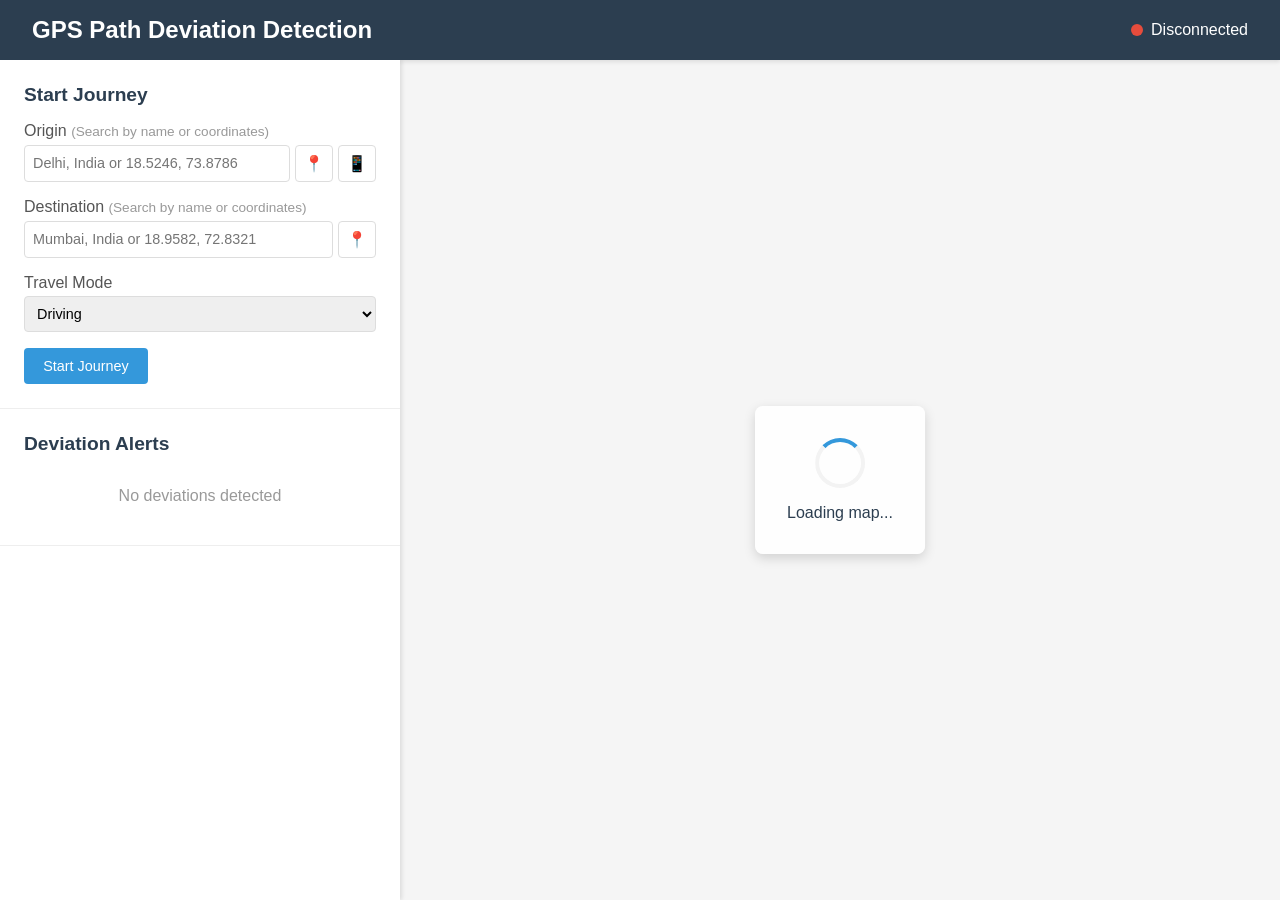
<file: frontend/index.html>
<!DOCTYPE html>
<html lang="en">

<head>
    <meta charset="UTF-8">
    <meta name="viewport" content="width=device-width, initial-scale=1.0">
    <title>GPS Path Deviation Detection System</title>

    <!-- Mapbox GL JS -->
    <link href="https://api.mapbox.com/mapbox-gl-js/v3.0.1/mapbox-gl.css" rel="stylesheet">
    <script src="https://api.mapbox.com/mapbox-gl-js/v3.0.1/mapbox-gl.js"></script>

    <!-- Custom CSS -->
    <link rel="stylesheet" href="css/styles.css">
</head>

<body>
    <div class="container">
        <!-- Header -->
        <header>
            <h1>GPS Path Deviation Detection</h1>
            <div class="connection-status">
                <span id="connection-indicator" class="indicator disconnected"></span>
                <span id="connection-text">Disconnected</span>
            </div>
        </header>

        <!-- Main Content -->
        <div class="main-content">
            <!-- Control Panel -->
            <div class="control-panel">
                <!-- Journey Setup -->
                <div class="panel-section" id="journey-setup">
                    <h2>Start Journey</h2>
                    <form id="start-journey-form">
                        <div class="form-group">
                            <label>Origin <small>(Search by name or coordinates)</small></label>
                            <div class="location-search-wrapper">
                                <div class="input-with-button">
                                    <input type="text" id="origin" placeholder="Delhi, India or 18.5246, 73.8786"
                                        required autocomplete="off">
                                    <button type="button" class="btn-icon" id="pick-origin-btn"
                                        title="Pick on map">📍</button>
                                    <button type="button" class="btn-icon" id="use-current-location-btn"
                                        title="Use current location">📱</button>
                                </div>
                                <div id="origin-suggestions" class="autocomplete-dropdown" style="display: none;"></div>
                            </div>
                        </div>
                        <div class="form-group">
                            <label>Destination <small>(Search by name or coordinates)</small></label>
                            <div class="location-search-wrapper">
                                <div class="input-with-button">
                                    <input type="text" id="destination" placeholder="Mumbai, India or 18.9582, 72.8321"
                                        required autocomplete="off">
                                    <button type="button" class="btn-icon" id="pick-destination-btn"
                                        title="Pick on map">📍</button>
                                </div>
                                <div id="destination-suggestions" class="autocomplete-dropdown" style="display: none;">
                                </div>
                            </div>
                        </div>
                        <div class="form-group">
                            <label>Travel Mode</label>
                            <select id="travel-mode">
                                <option value="driving">Driving</option>
                                <option value="walking">Walking</option>
                                <option value="cycling">Cycling</option>
                            </select>
                        </div>

                        <button type="submit" class="btn btn-primary">Start Journey</button>
                    </form>
                </div>

                <!-- Journey Status -->
                <div class="panel-section" id="journey-status" style="display: none;">
                    <h2>Journey Status</h2>
                    <div class="status-grid">
                        <div class="status-item">
                            <span class="label">Journey ID:</span>
                            <span id="journey-id" class="value">-</span>
                        </div>
                        <div class="status-item">
                            <span class="label">Current Location:</span>
                            <span id="current-location" class="value">-</span>
                        </div>
                        <div class="status-item">
                            <span class="label">Current Speed:</span>
                            <span id="current-speed" class="value">-</span>
                        </div>
                        <div class="status-item">
                            <span class="label">Distance Traveled:</span>
                            <span id="distance-traveled" class="value">0 m</span>
                        </div>
                        <div class="status-item">
                            <span class="label">GPS Accuracy:</span>
                            <span id="gps-accuracy" class="value">-</span>
                        </div>
                        <div class="status-item">
                            <span class="label">Spatial Status:</span>
                            <span id="spatial-status" class="value badge">-</span>
                        </div>
                        <div class="status-item">
                            <span class="label">Temporal Status:</span>
                            <span id="temporal-status" class="value badge">-</span>
                        </div>
                        <div class="status-item">
                            <span class="label">Directional:</span>
                            <span id="directional-status" class="value badge">-</span>
                        </div>
                        <div class="status-item">
                            <span class="label">Severity:</span>
                            <span id="severity" class="value badge">-</span>
                        </div>
                    </div>

                    <!-- Route Probabilities -->
                    <div class="route-probabilities">
                        <h3>Route Probabilities</h3>
                        <div id="route-probs-container"></div>
                    </div>

                    <button id="complete-journey-btn" class="btn btn-secondary">Complete Journey</button>
                </div>

                <!-- GPS Simulator -->
                <div class="panel-section" id="gps-simulator" style="display: none;">
                    <h2>GPS Tracking</h2>

                    <!-- Journey Status Message -->
                    <div class="panel-section">
                        <div class="status-item">
                            <span class="label">Journey Status:</span>
                            <span class="value" id="journey-status-text">Created (Not Started)</span>
                        </div>
                    </div>

                    <!-- Real GPS Tracking -->
                    <div class="tracking-mode">
                        <h3>Real-Time GPS</h3>
                        <div class="tracking-controls">
                            <button id="start-real-gps-btn" class="btn btn-primary">Start Real GPS</button>
                            <button id="stop-real-gps-btn" class="btn btn-secondary" disabled>Stop Real GPS</button>
                        </div>
                        <div class="gps-info">
                            <p><small>Uses device GPS for real tracking</small></p>
                            <p class="gps-accuracy">Accuracy: <span id="gps-accuracy">-</span></p>
                        </div>
                    </div>

                    <div class="divider"></div>

                    <!-- Simulated GPS -->
                    <div class="tracking-mode">
                        <h3>Simulated GPS</h3>
                        <div class="simulator-controls">
                            <div class="form-group">
                                <label>Simulation Speed</label>
                                <select id="sim-speed-multiplier">
                                    <option value="1">1x (Real-time)</option>
                                    <option value="5">5x (Fast)</option>
                                    <option value="10" selected>10x (Very Fast)</option>
                                    <option value="50">50x (Ultra Fast)</option>
                                    <option value="100">100x (Maximum)</option>
                                </select>
                            </div>
                            <button id="start-sim-btn" class="btn btn-primary">Start Simulation</button>
                            <button id="stop-sim-btn" class="btn btn-secondary" disabled>Stop Simulation</button>
                        </div>
                    </div>

                    <div class="sim-stats">
                        <p>Points sent: <span id="points-sent">0</span></p>
                        <p>Current batch: <span id="current-batch">0</span></p>
                    </div>

                    <!-- Test Scenario -->
                    <div class="panel-section" id="test-scenario" style="display: none;">
                        <h2>Test Scenario</h2>
                        <div class="form-group">
                            <label>Test Scenario</label>
                            <select id="test-scenario-select" class="form-select">
                                <option value="normal">🚗 Normal Route Following</option>
                                <option value="deviation">⚠️ Route Deviation (Wrong Turn)</option>
                                <option value="stop">🛑 Extended Stop (Traffic/Rest)</option>
                                <option value="speed_slow">🐢 Slow Traffic</option>
                                <option value="speed_fast">🏎️ Highway Speed</option>
                            </select>
                        </div>
                        <button id="apply-scenario-btn" class="btn btn-primary">Apply Scenario</button>
                    </div>
                </div>

                <!-- Deviation Alerts -->
                <div class="panel-section">
                    <h2>Deviation Alerts</h2>
                    <div id="alerts-container" class="alerts">
                        <p class="no-alerts">No deviations detected</p>
                    </div>
                </div>
            </div>

            <!-- Map Container -->
            <div id="map">
                <div id="map-loading" class="map-loading">
                    <div class="spinner"></div>
                    <p>Loading map...</p>
                </div>
            </div>
        </div>
    </div>

    <!-- Scripts -->
    <script src="js/config.js"></script>
    <script src="js/geocoding.js"></script>
    <script src="js/map.js"></script>
    <script src="js/websocket-client.js"></script>
    <script src="js/ui.js"></script>
    <script src="js/real-gps-tracker.js"></script>
    <script src="js/gps-simulator.js"></script>
    <script src="js/app.js"></script>
</body>

</html>
</file>
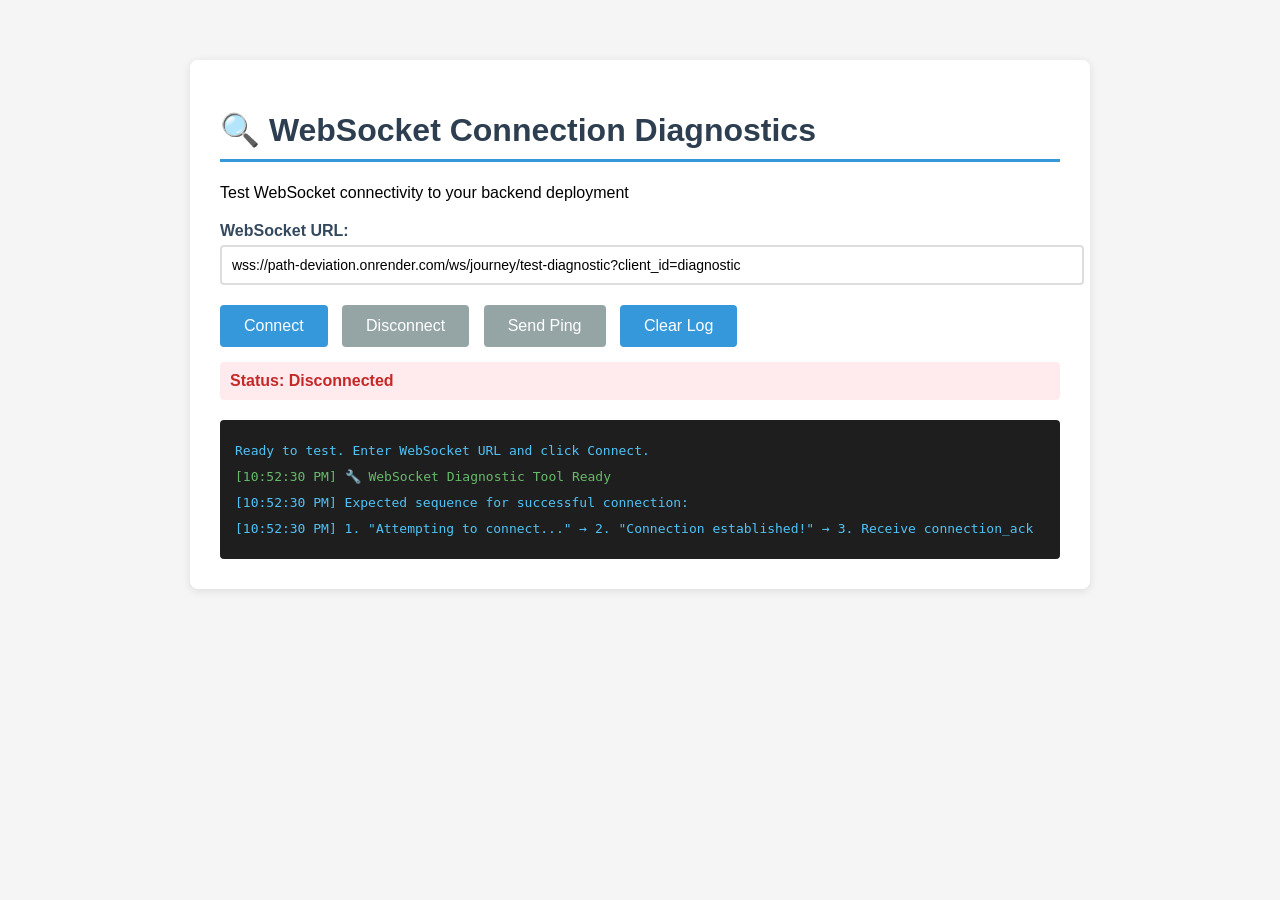
<file: frontend/websocket-test.html>
<!DOCTYPE html>
<html lang="en">
<head>
    <meta charset="UTF-8">
    <meta name="viewport" content="width=device-width, initial-scale=1.0">
    <title>WebSocket Diagnostics</title>
    <style>
        body {
            font-family: 'Segoe UI', Tahoma, Geneva, Verdana, sans-serif;
            max-width: 900px;
            margin: 40px auto;
            padding: 20px;
            background: #f5f5f5;
        }
        .container {
            background: white;
            padding: 30px;
            border-radius: 8px;
            box-shadow: 0 2px 10px rgba(0,0,0,0.1);
        }
        h1 {
            color: #2c3e50;
            border-bottom: 3px solid #3498db;
            padding-bottom: 10px;
        }
        .input-group {
            margin: 20px 0;
        }
        label {
            display: block;
            margin-bottom: 5px;
            font-weight: 600;
            color: #34495e;
        }
        input {
            width: 100%;
            padding: 10px;
            border: 2px solid #ddd;
            border-radius: 4px;
            font-size: 14px;
        }
        button {
            background: #3498db;
            color: white;
            border: none;
            padding: 12px 24px;
            border-radius: 4px;
            cursor: pointer;
            font-size: 16px;
            margin-right: 10px;
        }
        button:hover {
            background: #2980b9;
        }
        button:disabled {
            background: #95a5a6;
            cursor: not-allowed;
        }
        .log {
            background: #1e1e1e;
            color: #d4d4d4;
            padding: 15px;
            border-radius: 4px;
            font-family: 'Consolas', 'Monaco', monospace;
            font-size: 13px;
            max-height: 400px;
            overflow-y: auto;
            margin-top: 20px;
        }
        .log-entry {
            margin: 5px 0;
            padding: 3px 0;
        }
        .log-info { color: #4fc3f7; }
        .log-success { color: #66bb6a; }
        .log-error { color: #ef5350; }
        .log-warning { color: #ffa726; }
        .status {
            padding: 10px;
            border-radius: 4px;
            margin: 15px 0;
            font-weight: 600;
        }
        .status.disconnected { background: #ffebee; color: #c62828; }
        .status.connected { background: #e8f5e9; color: #2e7d32; }
        .status.connecting { background: #fff3e0; color: #e65100; }
    </style>
</head>
<body>
    <div class="container">
        <h1>🔍 WebSocket Connection Diagnostics</h1>
        <p>Test WebSocket connectivity to your backend deployment</p>
        
        <div class="input-group">
            <label for="wsUrl">WebSocket URL:</label>
            <input type="text" id="wsUrl" value="wss://path-deviation.onrender.com/ws/journey/test-diagnostic?client_id=diagnostic" placeholder="wss://your-app.onrender.com/ws/journey/test-123">
        </div>
        
        <div>
            <button id="connectBtn" onclick="connect()">Connect</button>
            <button id="disconnectBtn" onclick="disconnect()" disabled>Disconnect</button>
            <button onclick="sendPing()" id="pingBtn" disabled>Send Ping</button>
            <button onclick="clearLog()">Clear Log</button>
        </div>
        
        <div id="status" class="status disconnected">
            Status: Disconnected
        </div>
        
        <div id="log" class="log">
            <div class="log-entry log-info">Ready to test. Enter WebSocket URL and click Connect.</div>
        </div>
    </div>

    <script>
        let ws = null;
        let reconnectAttempts = 0;
        const maxReconnectAttempts = 3;

        function log(message, type = 'info') {
            const logDiv = document.getElementById('log');
            const timestamp = new Date().toLocaleTimeString();
            const entry = document.createElement('div');
            entry.className = `log-entry log-${type}`;
            entry.textContent = `[${timestamp}] ${message}`;
            logDiv.appendChild(entry);
            logDiv.scrollTop = logDiv.scrollHeight;
        }

        function setStatus(text, type) {
            const statusDiv = document.getElementById('status');
            statusDiv.textContent = `Status: ${text}`;
            statusDiv.className = `status ${type}`;
        }

        function updateButtons(connected) {
            document.getElementById('connectBtn').disabled = connected;
            document.getElementById('disconnectBtn').disabled = !connected;
            document.getElementById('pingBtn').disabled = !connected;
        }

        function connect() {
            const url = document.getElementById('wsUrl').value.trim();
            
            if (!url) {
                log('Error: Please enter a WebSocket URL', 'error');
                return;
            }

            if (!url.startsWith('ws://') && !url.startsWith('wss://')) {
                log('Error: URL must start with ws:// or wss://', 'error');
                return;
            }

            log(`Attempting to connect to: ${url}`, 'info');
            setStatus('Connecting...', 'connecting');

            try {
                ws = new WebSocket(url);

                ws.onopen = () => {
                    log('✓ Connection established!', 'success');
                    log(`ReadyState: ${ws.readyState} (OPEN)`, 'success');
                    setStatus('Connected', 'connected');
                    updateButtons(true);
                    reconnectAttempts = 0;
                };

                ws.onmessage = (event) => {
                    log(`← Received message: ${event.data}`, 'info');
                    try {
                        const data = JSON.parse(event.data);
                        log(`  Type: ${data.type}`, 'info');
                        if (data.type === 'connection_ack') {
                            log('  ✓ Connection acknowledged by server', 'success');
                        }
                    } catch (e) {
                        log('  (Could not parse as JSON)', 'warning');
                    }
                };

                ws.onerror = (error) => {
                    log(`✗ WebSocket error occurred`, 'error');
                    log(`ReadyState: ${ws?.readyState}`, 'error');
                    console.error('Full error:', error);
                };

                ws.onclose = (event) => {
                    log(`Connection closed`, 'warning');
                    log(`  Code: ${event.code}`, 'warning');
                    log(`  Reason: ${event.reason || 'No reason provided'}`, 'warning');
                    log(`  Was clean: ${event.wasClean}`, 'warning');
                    
                    setStatus('Disconnected', 'disconnected');
                    updateButtons(false);

                    // Interpret close codes
                    switch (event.code) {
                        case 1000:
                            log('  → Normal closure', 'info');
                            break;
                        case 1001:
                            log('  → Server going away', 'warning');
                            break;
                        case 1006:
                            log('  → Abnormal closure (network issue or server crash)', 'error');
                            log('  → Check: Server logs, network connectivity, firewall', 'error');
                            break;
                        case 1008:
                            log('  → Policy violation (CORS or authentication)', 'error');
                            break;
                        case 1011:
                            log('  → Internal server error', 'error');
                            break;
                        default:
                            log(`  → Unknown close code: ${event.code}`, 'warning');
                    }

                    ws = null;
                };

            } catch (error) {
                log(`✗ Failed to create WebSocket: ${error.message}`, 'error');
                setStatus('Error', 'disconnected');
                updateButtons(false);
            }
        }

        function disconnect() {
            if (ws && ws.readyState === WebSocket.OPEN) {
                log('Closing connection...', 'info');
                ws.close(1000, 'Manual disconnect');
            }
        }

        function sendPing() {
            if (ws && ws.readyState === WebSocket.OPEN) {
                const message = {
                    type: 'pong',
                    timestamp: Date.now()
                };
                log(`→ Sending: ${JSON.stringify(message)}`, 'info');
                ws.send(JSON.stringify(message));
            } else {
                log('Cannot send: Not connected', 'error');
            }
        }

        function clearLog() {
            document.getElementById('log').innerHTML = '';
            log('Log cleared', 'info');
        }

        // Keyboard shortcuts
        document.getElementById('wsUrl').addEventListener('keypress', (e) => {
            if (e.key === 'Enter') {
                connect();
            }
        });

        // Initial log message
        log('🔧 WebSocket Diagnostic Tool Ready', 'success');
        log('Expected sequence for successful connection:', 'info');
        log('  1. "Attempting to connect..." → 2. "Connection established!" → 3. Receive connection_ack', 'info');
    </script>
</body>
</html>
</file>
<file: frontend/css/styles.css>
/* GPS Path Deviation Detection - Styles */

* {
    margin: 0;
    padding: 0;
    box-sizing: border-box;
}

body {
    font-family: 'Segoe UI', Tahoma, Geneva, Verdana, sans-serif;
    background: #f5f5f5;
}

.container {
    display: flex;
    flex-direction: column;
    height: 100vh;
}

/* Header */
header {
    background: #2c3e50;
    color: white;
    padding: 1rem 2rem;
    display: flex;
    justify-content: space-between;
    align-items: center;
    box-shadow: 0 2px 4px rgba(0,0,0,0.1);
}

header h1 {
    font-size: 1.5rem;
    font-weight: 600;
}

.connection-status {
    display: flex;
    align-items: center;
    gap: 0.5rem;
}

.indicator {
    width: 12px;
    height: 12px;
    border-radius: 50%;
    animation: pulse 2s infinite;
}

.indicator.connected {
    background: #27ae60;
}

.indicator.disconnected {
    background: #e74c3c;
    animation: none;
}

@keyframes pulse {
    0%, 100% { opacity: 1; }
    50% { opacity: 0.5; }
}

/* Main Content */
.main-content {
    display: flex;
    flex: 1;
    overflow: hidden;
}

/* Control Panel */
.control-panel {
    width: 400px;
    background: white;
    overflow-y: auto;
    box-shadow: 2px 0 4px rgba(0,0,0,0.1);
}

.panel-section {
    padding: 1.5rem;
    border-bottom: 1px solid #eee;
}

.panel-section h2 {
    font-size: 1.2rem;
    margin-bottom: 1rem;
    color: #2c3e50;
}

.panel-section h3 {
    font-size: 1rem;
    margin-top: 1rem;
    margin-bottom: 0.5rem;
    color: #34495e;
}

/* Forms */
.form-group {
    margin-bottom: 1rem;
}

.form-group label {
    display: block;
    margin-bottom: 0.3rem;
    font-weight: 500;
    color: #555;
}

.form-group label small {
    font-weight: 400;
    color: #999;
    font-size: 0.85rem;
}

.form-group input,
.form-group select,
.form-select {
    width: 100%;
    padding: 0.5rem;
    border: 1px solid #ddd;
    border-radius: 4px;
    font-size: 0.9rem;
}

.form-group input:focus,
.form-group select:focus,
.form-select:focus {
    outline: none;
    border-color: #3498db;
}

/* Location search wrapper */
.location-search-wrapper {
    position: relative;
}

/* Input with button group */
.input-with-button {
    display: flex;
    gap: 0.3rem;
    align-items: stretch;
}

.input-with-button input {
    flex: 1;
}

.btn-icon {
    padding: 0.5rem;
    border: 1px solid #ddd;
    border-radius: 4px;
    background: white;
    cursor: pointer;
    font-size: 1rem;
    transition: all 0.2s;
}

.btn-icon:hover {
    background: #f8f9fa;
    border-color: #3498db;
}

.btn-icon:active {
    transform: scale(0.95);
}

/* Autocomplete dropdown */
.autocomplete-dropdown {
    position: absolute;
    top: 100%;
    left: 0;
    right: 0;
    background: white;
    border: 1px solid #ddd;
    border-top: none;
    border-radius: 0 0 4px 4px;
    max-height: 300px;
    overflow-y: auto;
    box-shadow: 0 4px 6px rgba(0, 0, 0, 0.1);
    z-index: 1000;
    margin-top: -4px;
}

.autocomplete-item {
    padding: 0.75rem;
    cursor: pointer;
    border-bottom: 1px solid #f0f0f0;
    transition: background 0.15s;
}

.autocomplete-item:last-child {
    border-bottom: none;
}

.autocomplete-item:hover,
.autocomplete-item.selected {
    background: #f8f9fa;
}

.autocomplete-item-name {
    font-size: 0.9rem;
    color: #2c3e50;
    margin-bottom: 0.2rem;
}

.autocomplete-item-name strong {
    color: #3498db;
    font-weight: 600;
}

.autocomplete-item-type {
    font-size: 0.75rem;
    color: #999;
    text-transform: capitalize;
}

.autocomplete-dropdown::-webkit-scrollbar {
    width: 6px;
}

.autocomplete-dropdown::-webkit-scrollbar-track {
    background: #f1f1f1;
}

.autocomplete-dropdown::-webkit-scrollbar-thumb {
    background: #888;
    border-radius: 3px;
}

.autocomplete-dropdown::-webkit-scrollbar-thumb:hover {
    background: #555;
}

.autocomplete-loading,
.autocomplete-no-results {
    padding: 0.75rem;
    text-align: center;
    color: #999;
    font-size: 0.85rem;
}

.autocomplete-loading {
    color: #3498db;
}

/* Buttons */
.btn {
    padding: 0.6rem 1.2rem;
    border: none;
    border-radius: 4px;
    font-size: 0.9rem;
    font-weight: 500;
    cursor: pointer;
    transition: background 0.2s;
}

.btn-primary {
    background: #3498db;
    color: white;
}

.btn-primary:hover {
    background: #2980b9;
}

.btn-secondary {
    background: #95a5a6;
    color: white;
    margin-top: 0.5rem;
    width: 100%;
}

.btn-secondary:hover {
    background: #7f8c8d;
}

.btn:disabled {
    background: #bdc3c7;
    cursor: not-allowed;
}

/* Status Grid */
.status-grid {
    display: grid;
    grid-template-columns: 1fr;
    gap: 0.8rem;
}

.status-item {
    display: flex;
    justify-content: space-between;
    align-items: center;
    padding: 0.5rem;
    background: #f8f9fa;
    border-radius: 4px;
}

.status-item .label {
    font-weight: 500;
    color: #666;
}

.status-item .value {
    color: #2c3e50;
    font-weight: 600;
}

/* Badges */
.badge {
    padding: 0.3rem 0.6rem;
    border-radius: 12px;
    font-size: 0.85rem;
    font-weight: 600;
    text-transform: uppercase;
}

.badge.on-route { background: #d4edda; color: #155724; }
.badge.near-route { background: #fff3cd; color: #856404; }
.badge.off-route { background: #f8d7da; color: #721c24; }

.badge.on-time { background: #d4edda; color: #155724; }
.badge.delayed { background: #fff3cd; color: #856404; }
.badge.stopped { background: #f8d7da; color: #721c24; }

.badge.toward-dest { background: #d4edda; color: #155724; }
.badge.perpendicular { background: #fff3cd; color: #856404; }
.badge.away { background: #f8d7da; color: #721c24; }

.badge.normal { background: #d4edda; color: #155724; }
.badge.minor { background: #d1ecf1; color: #0c5460; }
.badge.moderate { background: #fff3cd; color: #856404; }
.badge.concerning { background: #f8d7da; color: #721c24; }
.badge.major { background: #f5c6cb; color: #721c24; }

/* Route Probabilities */
.route-probabilities {
    margin-top: 1rem;
}

.route-prob-item {
    display: flex;
    align-items: center;
    gap: 0.5rem;
    margin-bottom: 0.5rem;
}

.route-prob-label {
    width: 80px;
    font-weight: 500;
}

.route-prob-bar {
    flex: 1;
    height: 24px;
    background: #e9ecef;
    border-radius: 12px;
    overflow: hidden;
}

.route-prob-fill {
    height: 100%;
    background: linear-gradient(90deg, #3498db, #2ecc71);
    transition: width 0.3s;
    display: flex;
    align-items: center;
    justify-content: flex-end;
    padding-right: 0.5rem;
    color: white;
    font-weight: 600;
    font-size: 0.85rem;
}

/* Alerts */
.alerts {
    max-height: 300px;
    overflow-y: auto;
}

.alert {
    padding: 0.8rem;
    margin-bottom: 0.5rem;
    border-radius: 4px;
    border-left: 4px solid;
}

.alert.normal { 
    background: #d4edda; 
    border-color: #28a745; 
    color: #155724;
}

.alert.minor { 
    background: #d1ecf1; 
    border-color: #17a2b8; 
    color: #0c5460;
}

.alert.moderate { 
    background: #fff3cd; 
    border-color: #ffc107; 
    color: #856404;
}

.alert.concerning,
.alert.major { 
    background: #f8d7da; 
    border-color: #dc3545; 
    color: #721c24;
}

.alert-time {
    font-size: 0.8rem;
    color: #666;
    margin-top: 0.3rem;
}

.no-alerts {
    color: #999;
    text-align: center;
    padding: 1rem;
}

/* GPS Simulator */
.tracking-mode {
    margin-bottom: 1rem;
}

.tracking-mode h3 {
    font-size: 0.95rem;
    margin-bottom: 0.5rem;
    color: #2c3e50;
}

.tracking-controls {
    display: flex;
    flex-direction: column;
    gap: 0.5rem;
}

.divider {
    height: 1px;
    background: #e0e0e0;
    margin: 1rem 0;
}

.gps-info {
    margin-top: 0.5rem;
    padding: 0.5rem;
    background: #f8f9fa;
    border-radius: 4px;
    font-size: 0.85rem;
}

.gps-info p {
    margin: 0.2rem 0;
    color: #666;
}

.gps-accuracy {
    font-weight: 500;
}

.gps-accuracy span {
    color: #3498db;
    font-weight: 600;
}

.simulator-controls {
    display: flex;
    flex-direction: column;
    gap: 0.5rem;
}

.sim-stats {
    margin-top: 1rem;
    padding: 0.8rem;
    background: #f8f9fa;
    border-radius: 4px;
}

.sim-stats p {
    margin-bottom: 0.3rem;
    color: #666;
}

.sim-stats span {
    font-weight: 600;
    color: #2c3e50;
}

/* Map */
#map {
    flex: 1;
    position: relative;
}

/* Map loading indicator */
.map-loading {
    position: absolute;
    top: 50%;
    left: 50%;
    transform: translate(-50%, -50%);
    text-align: center;
    z-index: 1000;
    background: rgba(255, 255, 255, 0.95);
    padding: 2rem;
    border-radius: 8px;
    box-shadow: 0 4px 12px rgba(0, 0, 0, 0.15);
}

.map-loading p {
    margin-top: 1rem;
    color: #2c3e50;
    font-weight: 500;
}

/* Spinner animation */
.spinner {
    width: 50px;
    height: 50px;
    margin: 0 auto;
    border: 4px solid #f3f3f3;
    border-top: 4px solid #3498db;
    border-radius: 50%;
    animation: spin 1s linear infinite;
}

@keyframes spin {
    0% { transform: rotate(0deg); }
    100% { transform: rotate(360deg); }
}

/* Mapbox Controls Styling */
.mapboxgl-ctrl-group {
    background: white;
    border-radius: 4px;
    box-shadow: 0 2px 4px rgba(0,0,0,0.1);
}

/* Current Position Marker with Pulse Animation */
.current-position-marker {
    width: 40px;
    height: 40px;
    position: relative;
    transform: translate(-50%, -50%);
}

.pulse-dot {
    position: absolute;
    top: 50%;
    left: 50%;
    transform: translate(-50%, -50%);
    width: 16px;
    height: 16px;
    border-radius: 50%;
    background: #3498db;
    border: 3px solid white;
    box-shadow: 0 0 10px rgba(52, 152, 219, 0.5);
    z-index: 2;
}

.pulse-ring {
    position: absolute;
    top: 50%;
    left: 50%;
    transform: translate(-50%, -50%);
    width: 40px;
    height: 40px;
    border-radius: 50%;
    background: rgba(52, 152, 219, 0.3);
    animation: pulse-animation 2s infinite;
    z-index: 1;
}

@keyframes pulse-animation {
    0% {
        transform: translate(-50%, -50%) scale(0.5);
        opacity: 1;
    }
    50% {
        transform: translate(-50%, -50%) scale(1);
        opacity: 0.7;
    }
    100% {
        transform: translate(-50%, -50%) scale(1.2);
        opacity: 0;
    }
}

/* Responsive */
@media (max-width: 768px) {
    .main-content {
        flex-direction: column;
    }
    
    .control-panel {
        width: 100%;
        max-height: 40vh;
    }
    
    #map {
        height: 60vh;
    }
}
</file>
